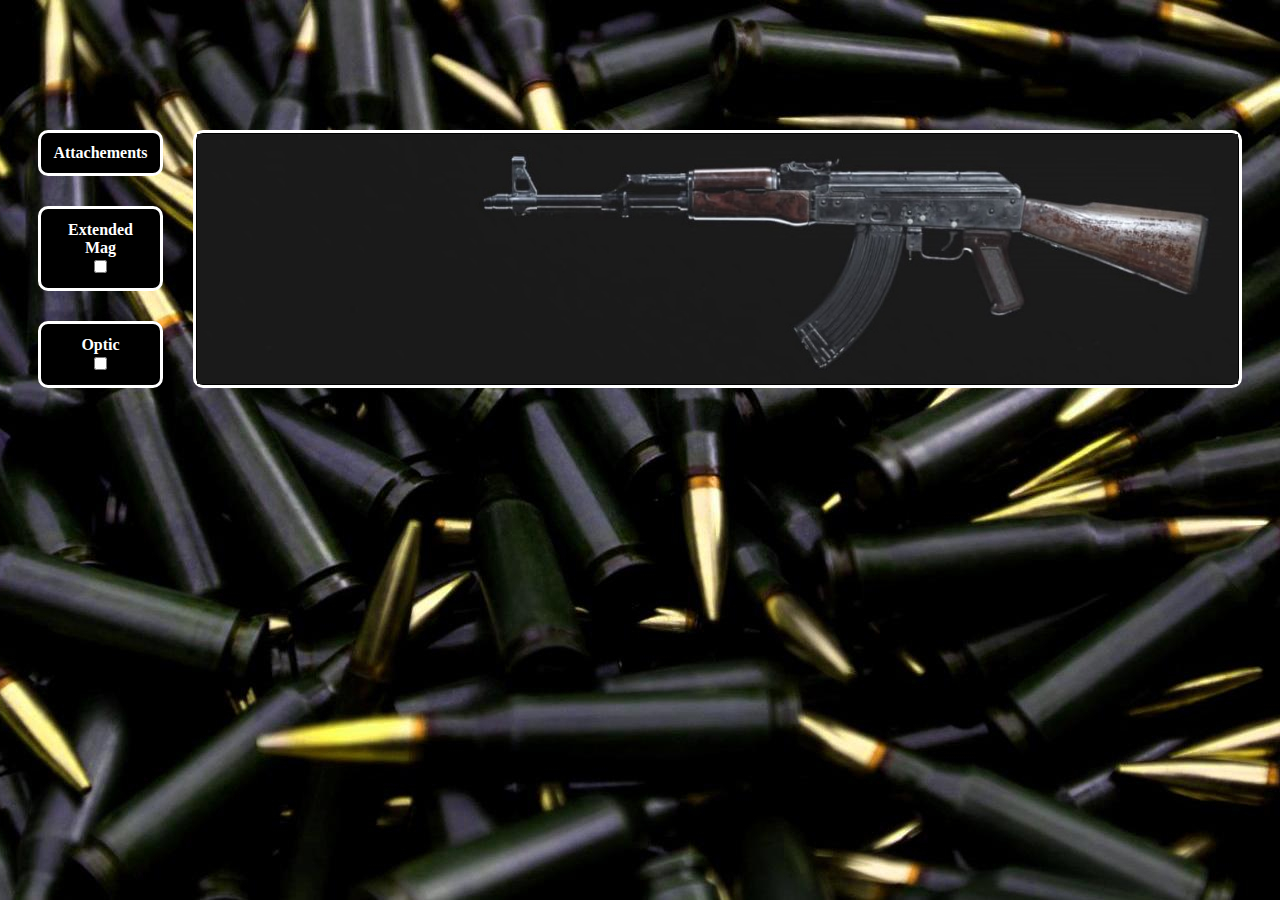
<file: AK47.html>
<html>
<header>
<title>
AK47
</title>
<link rel="stylesheet" type="text/css" href="weaponscss.css">
<script>
function ak47change(){
var mag=document.getElementById("Mag").checked;
var optic=document.getElementById("optic").checked;
if(mag==true && optic==true)document.getElementById("AK47pic").src="./images/AK472.jpg";
else if(mag==true)document.getElementById("AK47pic").src="./images/AK47mag.jpg";
else if(optic==true)document.getElementById("AK47pic").src="./images/AK47optic.jpg";
else document.getElementById("AK47pic").src="./images/AK47.jpg";
}


</script>


</header>
<body>
<table>
<tr>
<th class="special"> Attachements</th>
<th  rowspan="3" ><img id="AK47pic"src="./images/AK47.jpg" height="100%" width="100%"></th>
<tr><th class="special"> Extended Mag<br> <input type="checkbox" id="Mag" onclick="ak47change()"></th></tr>
<tr><th class="special">Optic<br><input type="checkbox" id="optic" onclick="ak47change()"></th></tr>
</table>

</body>
</html>
</file>
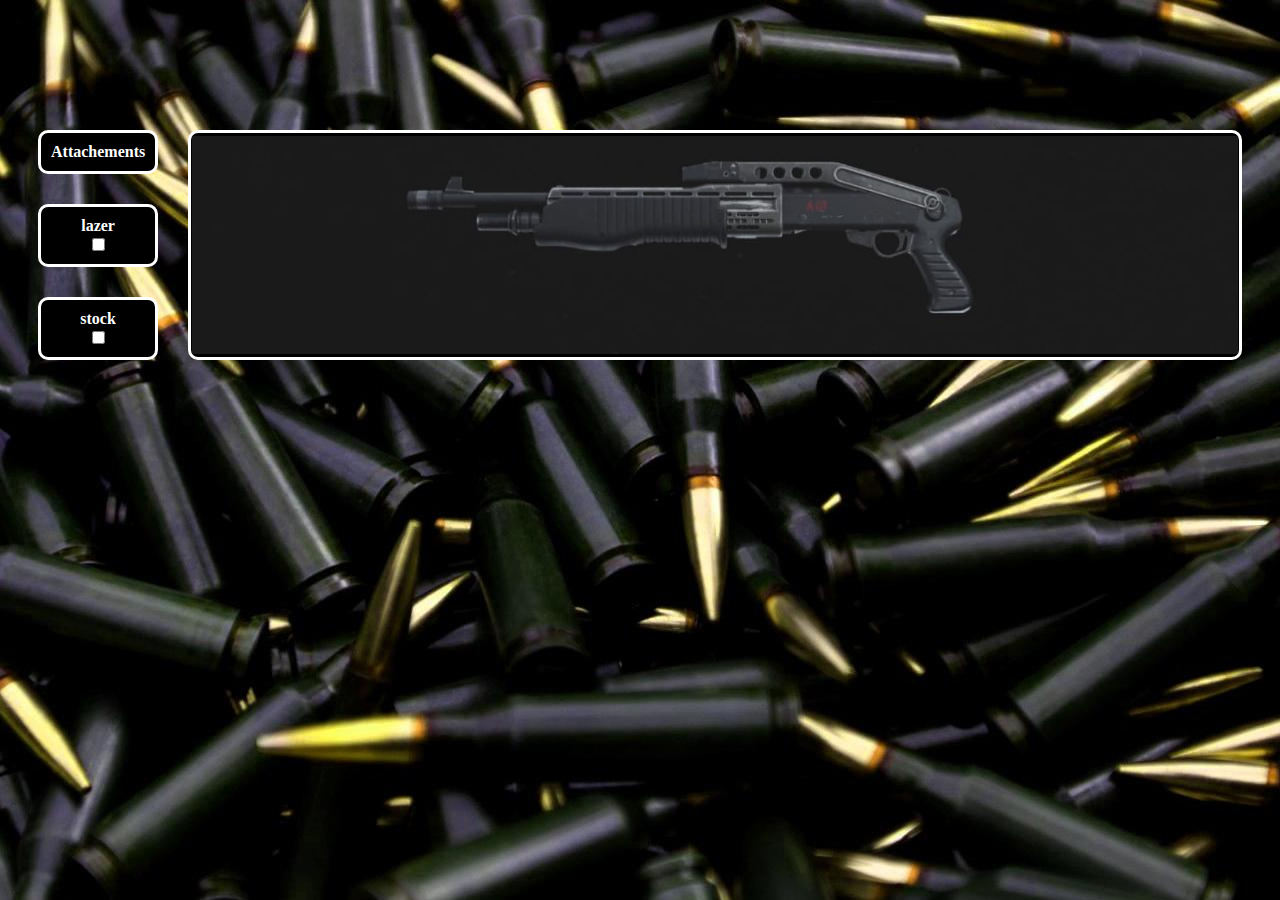
<file: Gallow.html>
<html>
<header>
<title>
Gallow
</title>
<link rel="stylesheet" type="text/css" href="weaponscss.css">
<script>
function gallowchange(){
var lazer=document.getElementById("lazer").checked;
var stock=document.getElementById("stock").checked;
if(lazer==true && stock==true)document.getElementById("GALLOWpic").src="./images/Gallow2.jpg";
else if(lazer==true)document.getElementById("GALLOWpic").src="./images/Gallowlaser.jpg";
else if(stock==true)document.getElementById("GALLOWpic").src="./images/Gallowstock.jpg";
else document.getElementById("GALLOWpic").src="./images/Gallow.jpg";
}


</script>


</header>
<body>
<table>
<tr>
<th class="special"> Attachements</th>
<th  rowspan="3" ><img id="GALLOWpic"src="./images/Gallow.jpg" height="100%" width="100%"></th>
<tr><th class="special"> lazer <br><input type="checkbox" id="lazer" onclick="gallowchange()"></th></tr>
<tr><th class="special">  stock<br><input type="checkbox" id="stock" onclick="gallowchange()"></th></tr>
</table>

</body>
</html>
</file>
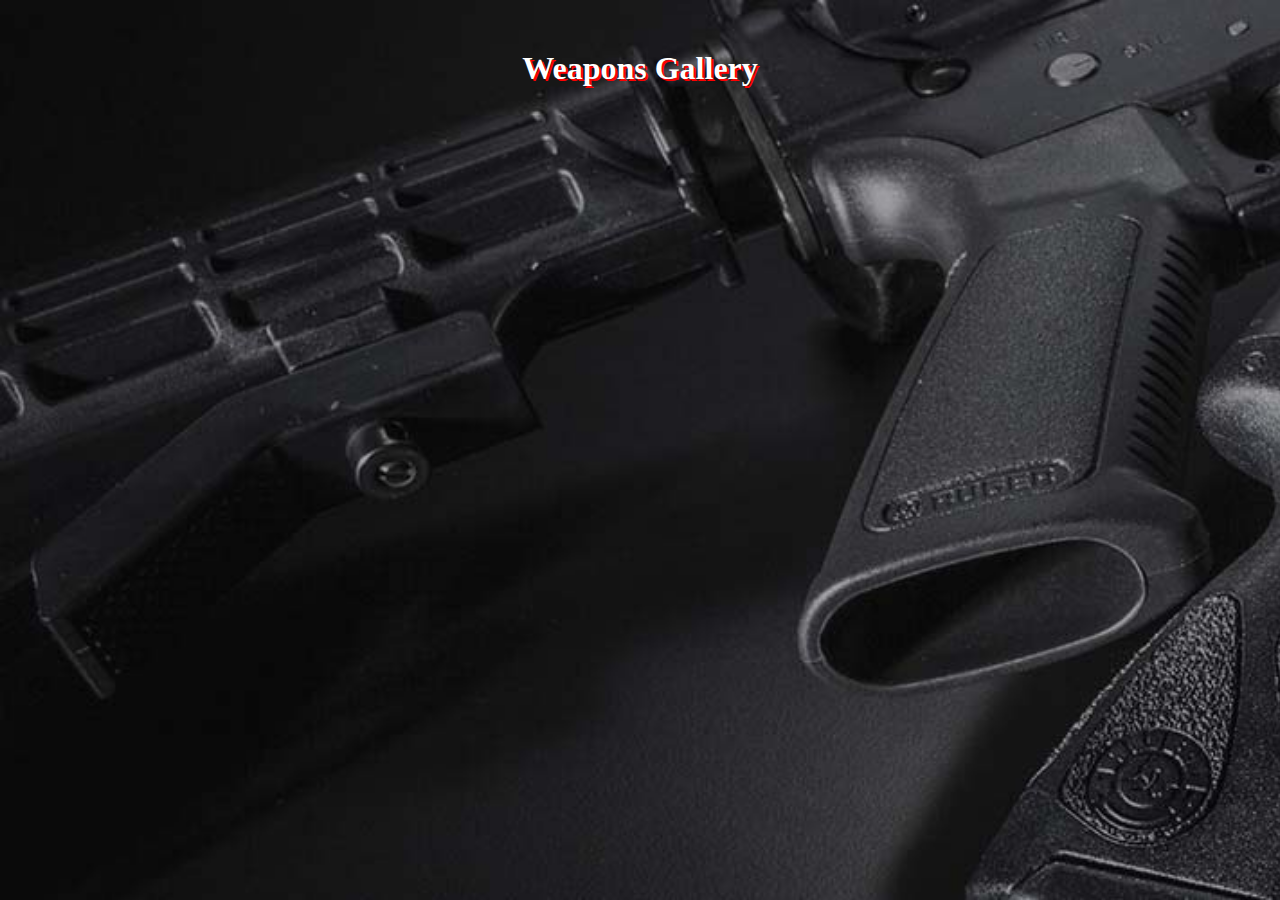
<file: Header.html>
<html>
 
<head>
<title>
header
</title>
<style>
body {
  background-image: url('./images/header-image.jpg');
  background-repeat: no-repeat;
  background-attachment: fixed;
  background-size: cover;
}



</style>
</head>

<body>
<h1 style="text-align:center;margin-top:50px;color:White;text-shadow: 2px 2px red;"> Weapons Gallery</h1>
</body>

</html>
</file>
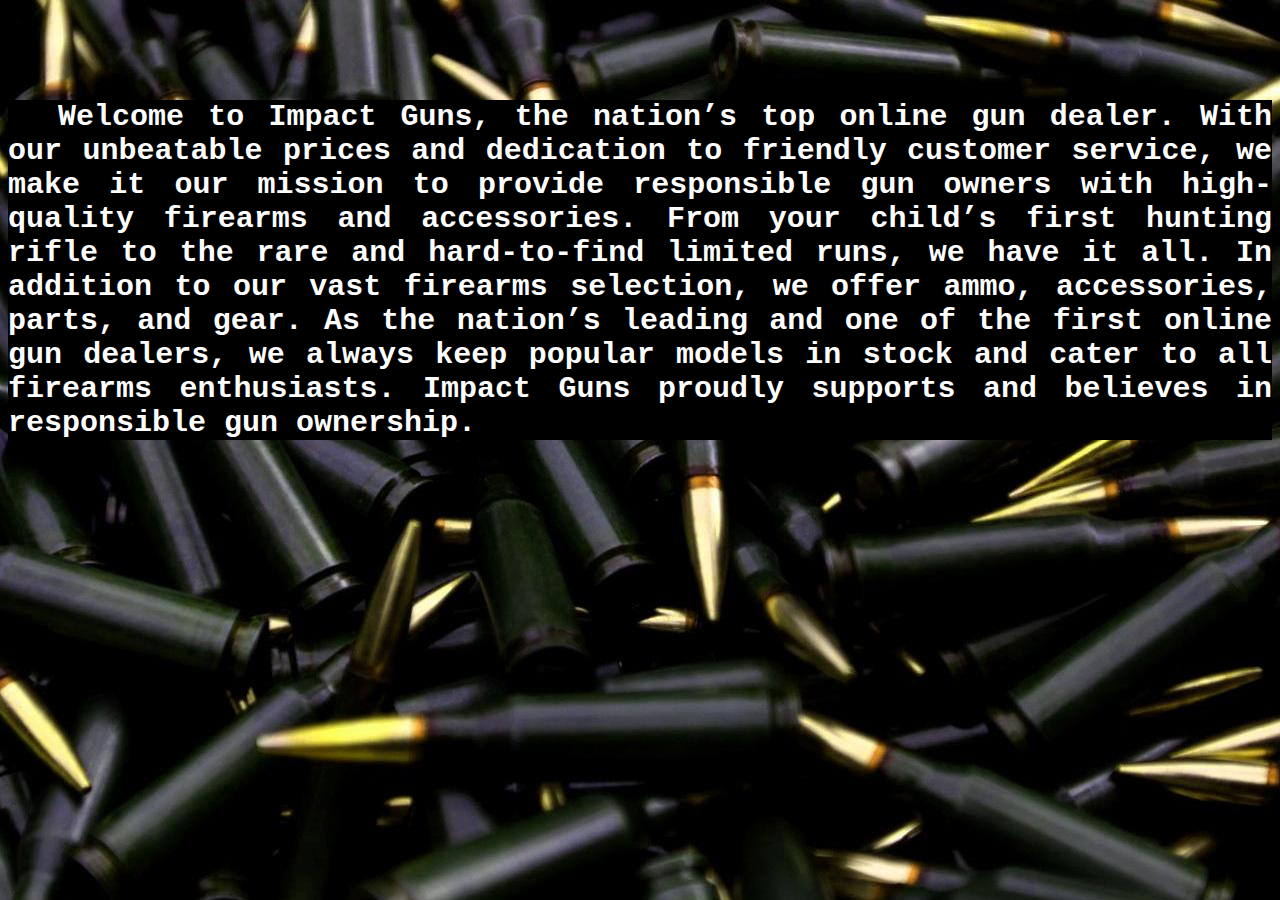
<file: home.html>
<html>
<link rel="stylesheet" type="text/css" href="weaponscss.css">
<body>
<p>Welcome to Impact Guns, the nation’s top online gun dealer. With our unbeatable prices and dedication to friendly customer service, we make it our mission to provide responsible gun owners with high-quality firearms and accessories. From your child’s first hunting rifle to the rare and hard-to-find limited runs, we have it all.

In addition to our vast firearms selection, we offer ammo, accessories, parts, and gear. As the nation’s leading and one of the first online gun dealers, we always keep popular models in stock and cater to all firearms enthusiasts.

Impact Guns proudly supports and believes in responsible gun ownership.</p>



</body>
</html>
</file>
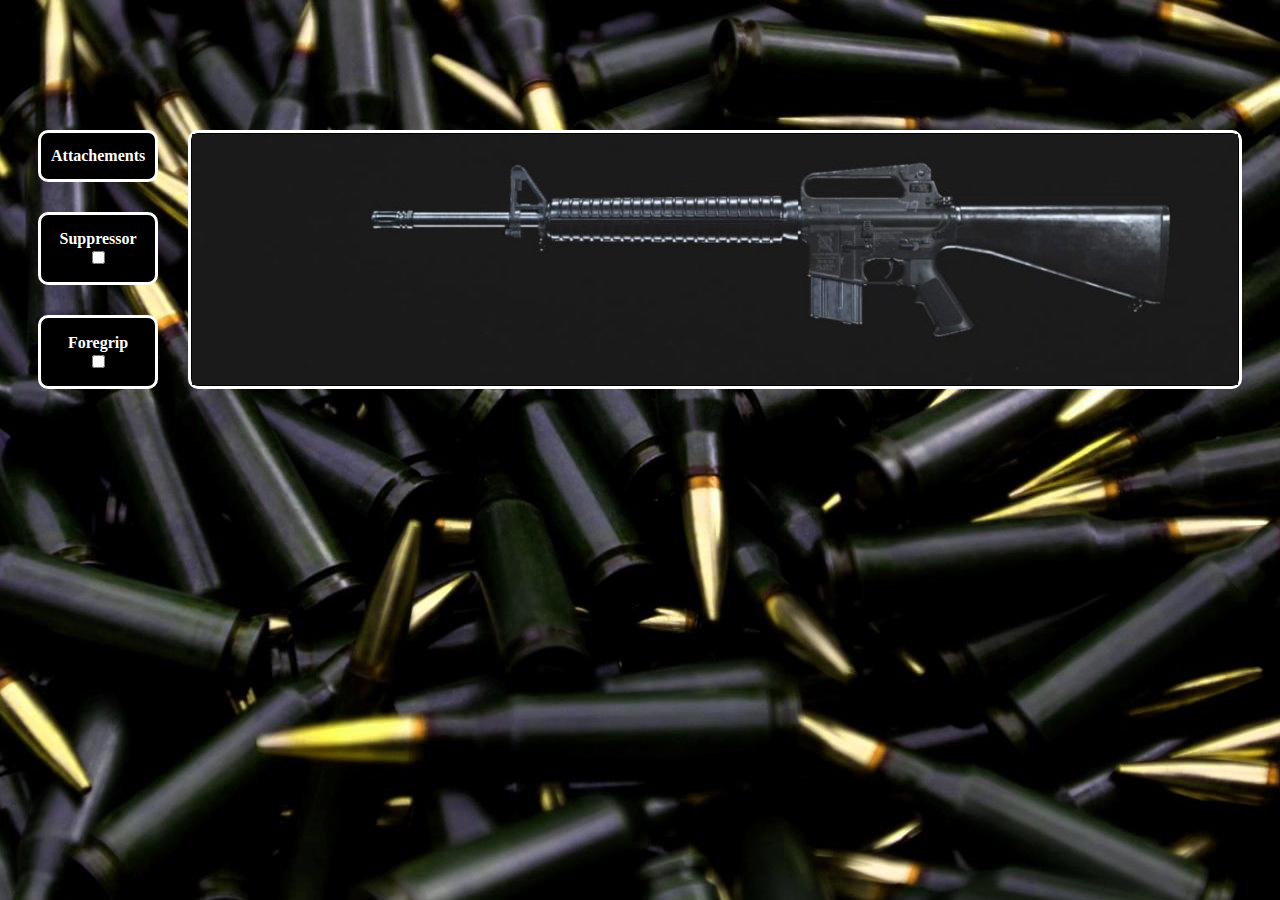
<file: M16.html>
<html>
<header>
<title>
M16
</title>
<link rel="stylesheet" type="text/css" href="weaponscss.css">
<script>
function m16change(){
var suppressor=document.getElementById("suppressor").checked;
var grip=document.getElementById("foregrip").checked;
if(suppressor==true && grip==true)document.getElementById("M16pic").src="./images/M162.jpg";
else if(suppressor==true)document.getElementById("M16pic").src="./images/M16suppressor.jpg";
else if(grip==true)document.getElementById("M16pic").src="./images/M16grip.jpg";
else document.getElementById("M16pic").src="./images/M16.jpg";
}
</script>


</header>
<body>
<table>
<tr>
<th class="special" > Attachements</th>
<th  rowspan="3" ><img  id="M16pic"src="./images/M16.jpg" height="100%" width="100%"></th>
<tr><th class="special">Suppressor<br><input type="checkbox" id="suppressor" onclick="m16change()"></th></tr>
<tr><th class="special">Foregrip<br><input type="checkbox" id="foregrip" onclick="m16change()"></th></tr>
</table>

</body>
</html>
</file>
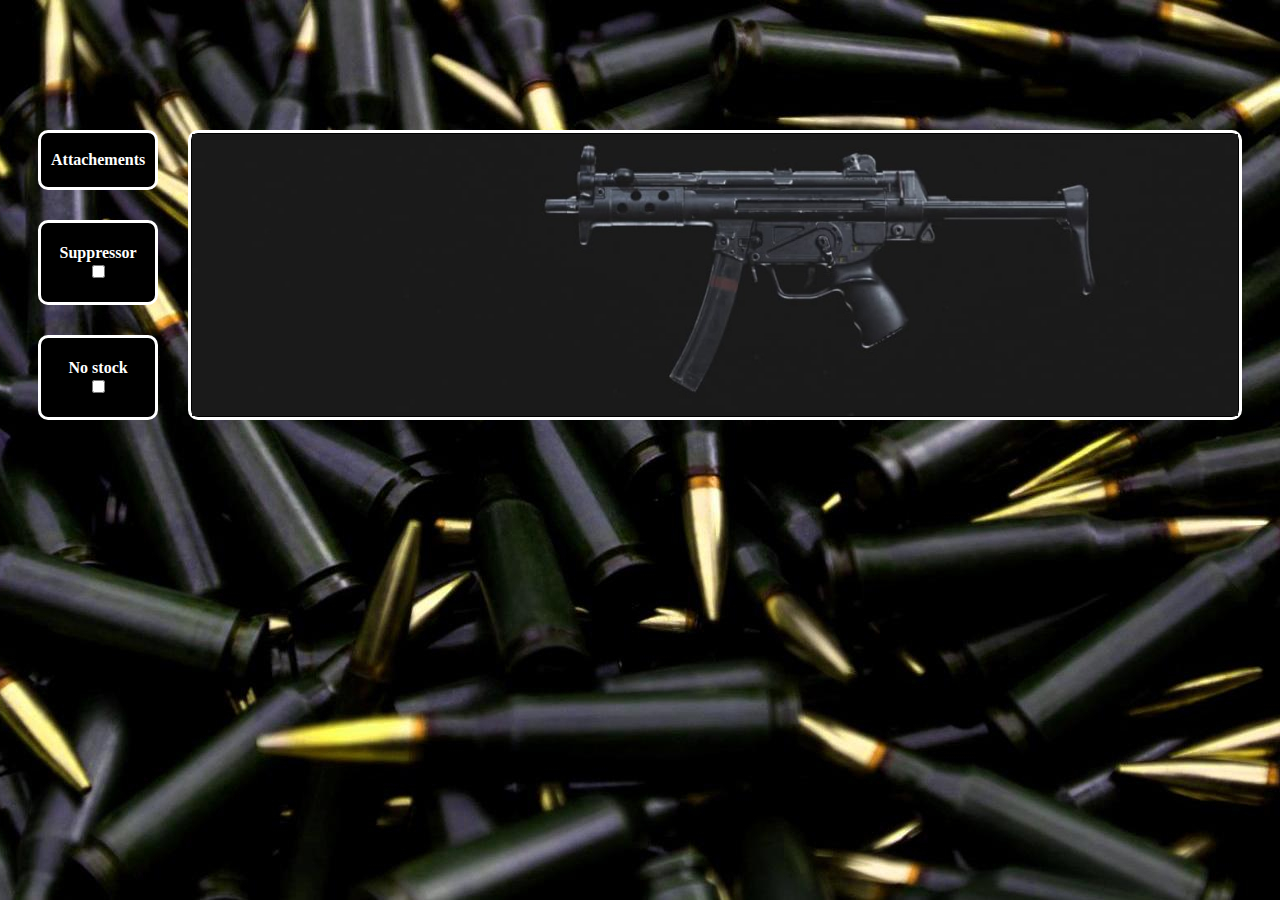
<file: MP5.html>
<html>
<header>
<title>
MP5
</title>
<link rel="stylesheet" type="text/css" href="weaponscss.css">
<script>
function mp5change(){
var suppressor=document.getElementById("suppressor").checked;
var nostock=document.getElementById("nostock").checked;
if(suppressor==true && nostock==true)document.getElementById("MP5pic").src="./images/MP52.jpg";
else if(suppressor==true)document.getElementById("MP5pic").src="./images/MP5suppressor.jpg";
else if(nostock==true)document.getElementById("MP5pic").src="./images/MP5nostock.jpg";
else document.getElementById("MP5pic").src="./images/MP5.jpg";
}


</script>


</header>
<body>
<table>
<tr>
<th class="special"> Attachements</th>
<th  rowspan="3" ><img id="MP5pic"src="./images/MP5.jpg" height="100%" width="100%"></th>
<tr><th class="special"> Suppressor <br><input type="checkbox" id="suppressor" onclick="mp5change()"></th></tr>
<tr><th class="special"> No stock <br><input type="checkbox" id="nostock" onclick="mp5change()"></th></tr>
</table>

</body>
</html>
</file>
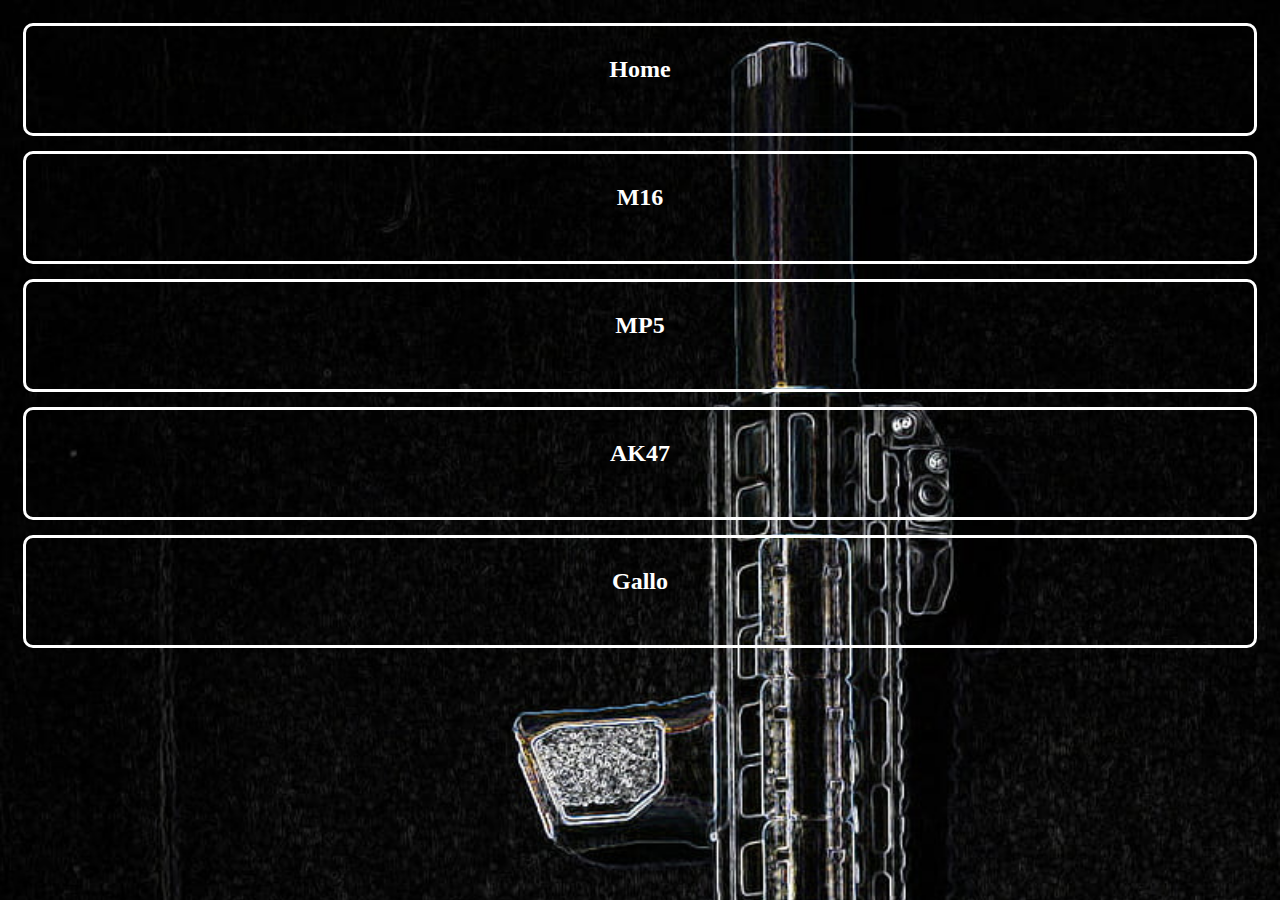
<file: sidebar.html>
<html>
<head>
<title> Sidebar </title>
</head>
<body>
<style> 
body {
  background-image: url('./images/HD-wallpaper-rifle-america-ar-15-gun-m4a1-usa-weapon.jpg');
  background-repeat: no-repeat;
  background-attachment: fixed;
  background-size: cover;
}
table {
margin:auto;
width:100%;
border-spacing:15px;
}
th, td {
border-style:solid;
border-color:white;
padding:30px;
border-radius:10px;
}
th:hover{
background-color:red;

}
a{
text-decoration:none;
color:black;
}
h2{
color:white;
}
</style>
<table>
<tr><th><a href="home.html" target="main"><h2>Home</h2></a></th></tr>
<tr><th><a href="M16.html" target="main"><h2>M16</h2></a></th></tr>
<tr><th><a href="MP5.html" target="main"><h2>MP5</h2></a></th></tr>
<tr><th><a href="AK47.html" target="main"><h2>AK47</h2></a></th></th></tr>
<tr><th><a href="Gallow.html" target="main"><h2>Gallo</h2></a></th></th></tr>
</file>
<file: weaponscss.css>
table {
margin:auto;
width:100%;
border-spacing:30px;
}

th {
border-style:solid;
border-radius:10px;
background-color:black;
color:white;
}
th.special{
border-style:solid;
border-radius:10px;
padding:10px;
}
body {
  margin-top:100px;
  background-image: url('./images/bullets.jpg');
  background-repeat: no-repeat;
  background-attachment: fixed;
  background-size: cover;
}
p{
	font-family: "Lucida Console", "Courier New", monospace;
	color:white;
	font-weight: bold;
	font-size: 30px;
	background-color:black;
	text-align: justify;
	text-indent:50px;
	
}
</file>
